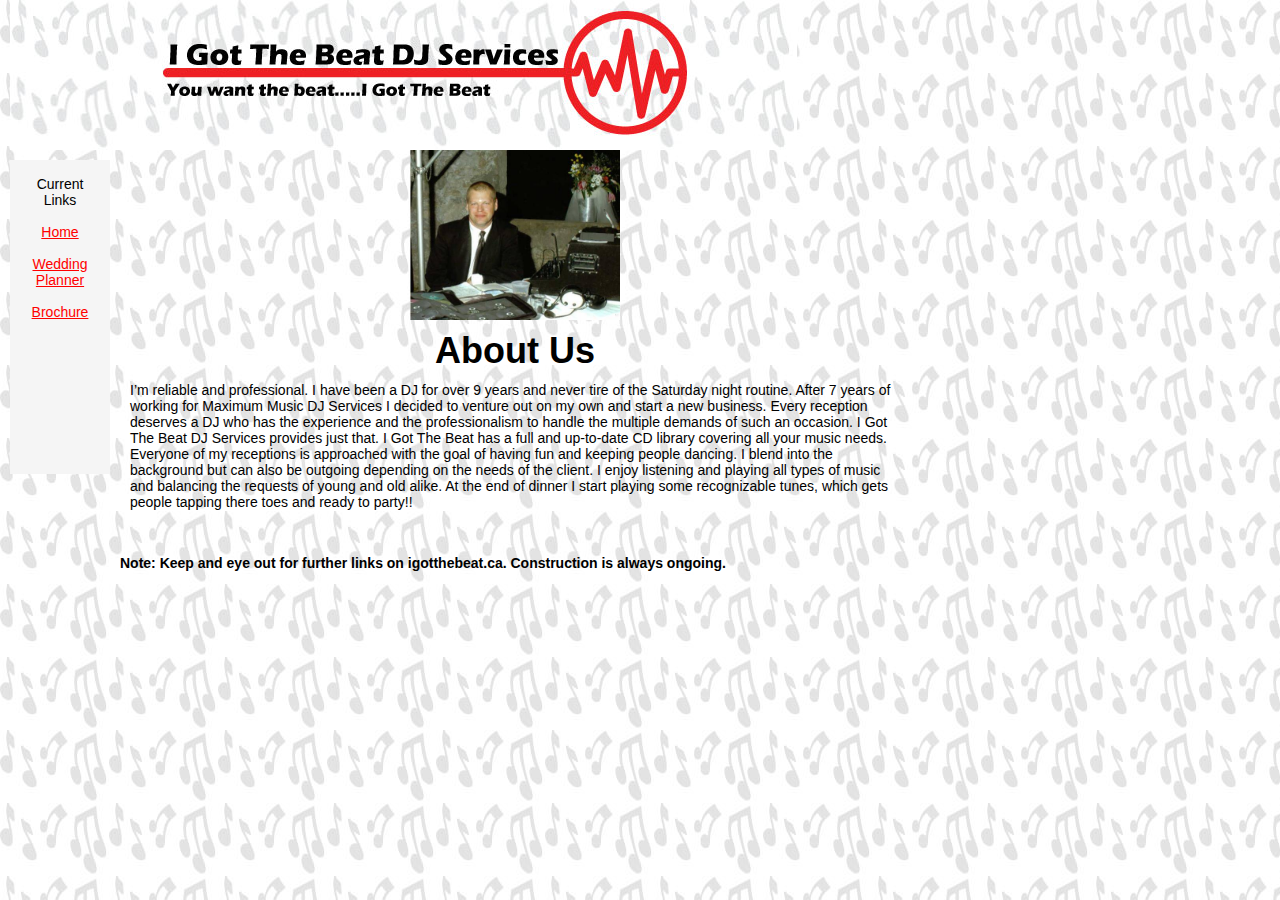
<file: index.html>
<!DOCTYPE HTML PUBLIC "-//W3C//DTD HTML 4.01 Transitional//EN">
<html>
<head>
<title>
3 column CSS template </title>
<link rel="stylesheet" type="text/css" href="style.css">
<meta http-equiv="Content-Type" content="text/html; charset=utf-8" />
<meta name="robots" content="noarchive" />
<meta name="keywords" content=" keywords here - SOME search engines still use them - and all search links count " />
<meta name="description" content="Short description - often used by search engines as real description" />
</head>
<body background="images/note2.jpg" topmargin="0" leftmargin="0">
<div id="banner">
  <p align="center"><img src="images/Header2.jpg"> </div>

<div id="leftcontent">
  <p align="center"> <br />
    Current Links<br />
    <br />
    <a href="index.html">Home</a> <br />
    <br />
    <a href="weddingplanner.php"> Wedding Planner</a> <br />
    <br />
    <a href="brochureOct202005.pdf"> Brochure </a> <br />
    <br />
    <a href=""></a> <br />
    <br />
    <a href=""></a> <br />
    <br />
    <a href=""></a> <br />
    <br />
    <a href=""></a> <br />
    <br />
    <a href=""></a> </p>
</div>
<div id="centercontent">
	<h1 align="center"><img src="images/dj_john.jpg" width="210" height="170"></h1>
  <h1 align="center">About Us</h1><p>I’m reliable and professional. I have been a DJ for over 9 years and never tire of the Saturday night routine. After 7 years of working for Maximum Music DJ Services I decided to venture out on my own and start a new business. Every reception  deserves a DJ who has the experience and the professionalism to handle the multiple demands of such an occasion. I Got The Beat DJ Services provides just that. I Got The Beat has a full and up-to-date CD library covering all your music needs. Everyone of my receptions is approached with the goal of having fun and keeping people dancing. I blend into the background but can also be outgoing depending on the needs of the client. I enjoy listening  and playing all types of music and balancing the requests of young and old alike. At the end of dinner I start playing some recognizable tunes, which gets people tapping there toes and ready to party!! </p>
  <br>
  <h4>Note: Keep and eye out for further links on igotthebeat.ca. Construction
    is always ongoing.</h4>

</div>
</body>
</html>
</file>
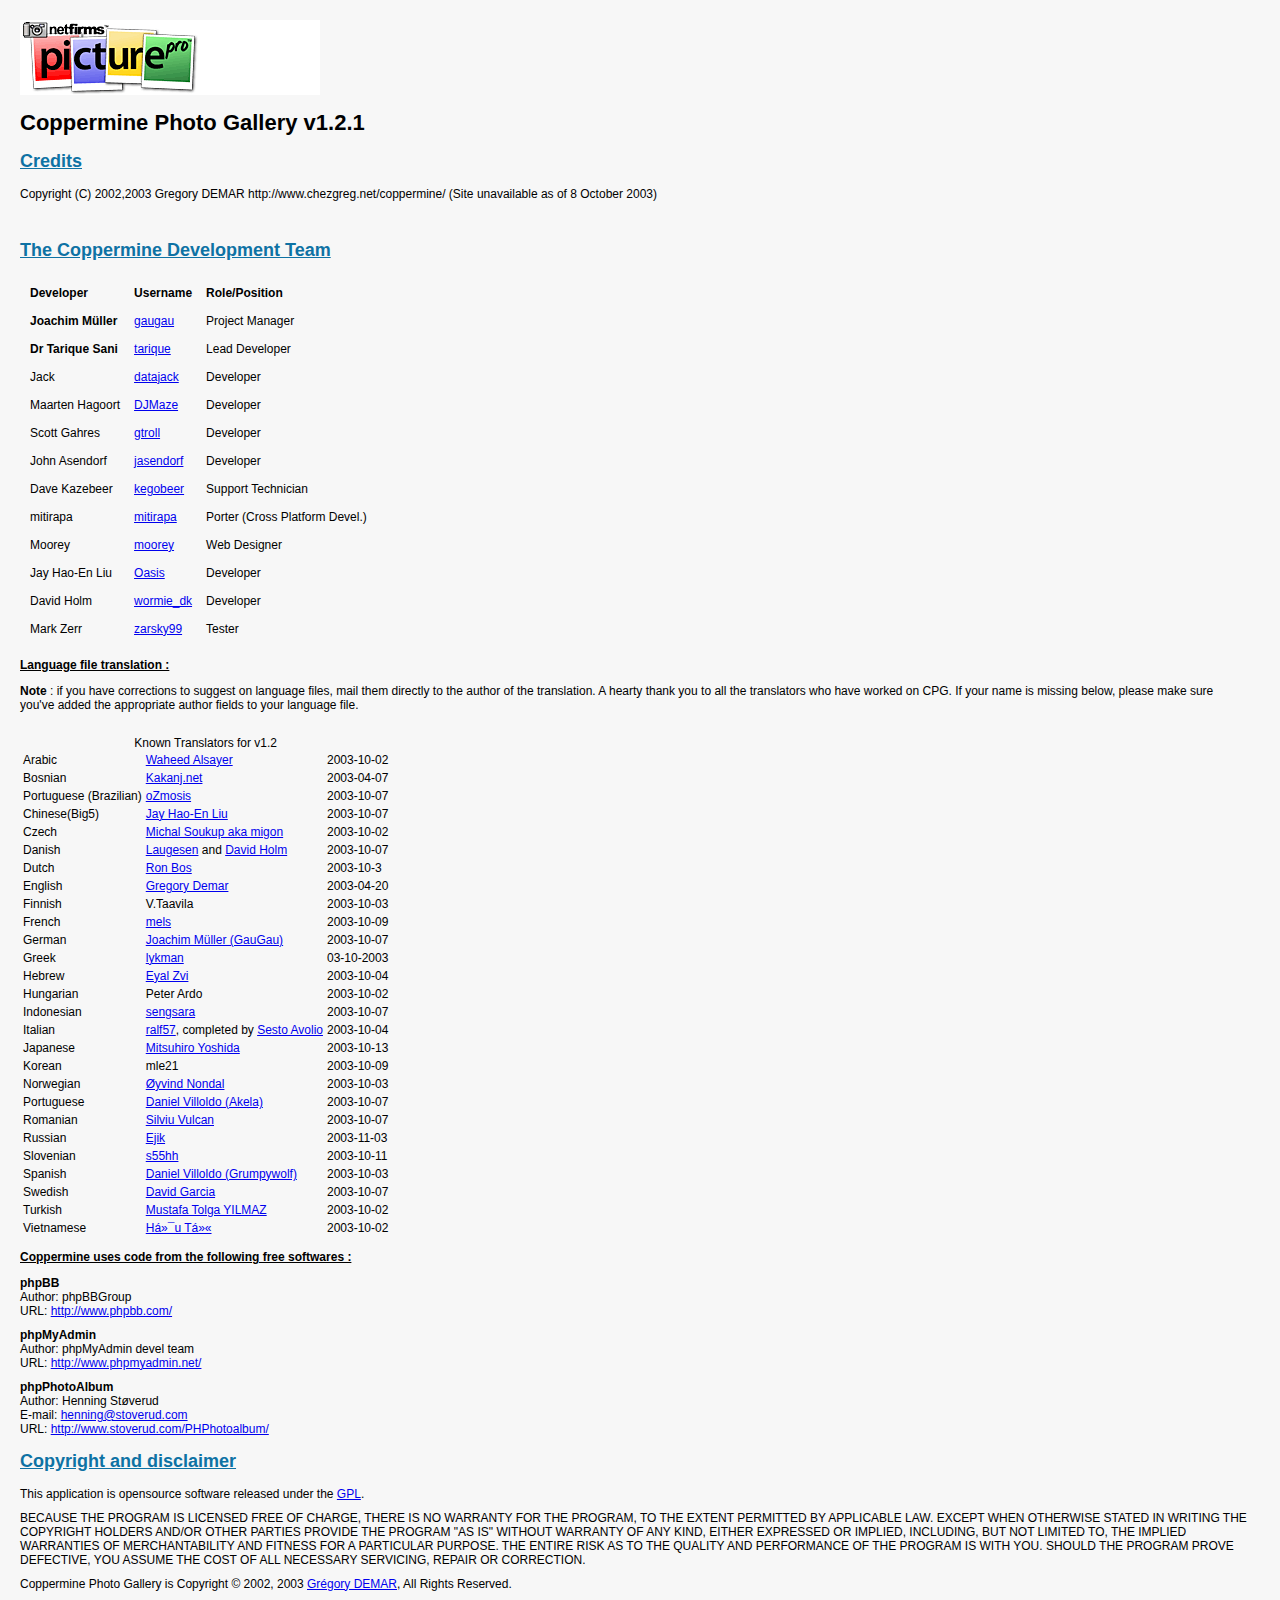
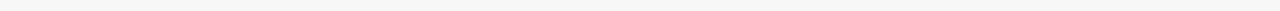
<file: WeddingPhoto/nfpicturepro/docs/credits.html>
<!DOCTYPE html PUBLIC "-//W3C//DTD XHTML 1.0 Transitional//EN" "http://www.w3.org/TR/xhtml1/DTD/xhtml1-transitional.dtd">
<html xmlns="http://www.w3.org/1999/xhtml">
<head>
<title>Coppermine Photo Gallery - CREDITS</title>
<meta http-equiv="Content-Type" content="text/html; charset=iso-8859-1" />
<style type="text/css">
<!--
body {
        font-family : Verdana, Arial, Helvetica, sans-serif;
        font-size: 12px;
        background : #F7F7F7 ;
        color : Black;
        margin: 20px;
}

td {
        font-size: 12px;
}

h1{
        font-weight: bold;
        font-size: 22px;
        font-family: "Trebuchet MS", Verdana, Arial, Helvetica, sans-serif;
        text-decoration: none;
        line-height : 120%;
        color : #000000;
}

h2 {
        font-family: Arial, Helvetica, sans-serif;
        font-size: 18px;
        color: #0E72A4;
        text-decoration: underline;
}

h3 {
        font-weight: bold;
        font-family: Verdana, Arial, Helvetica, sans-serif;
        font-size: 12px;
        text-decoration: underline;
}

p {
        font-family : Verdana, Arial, Helvetica, sans-serif;
        font-size: 12px;
        margin: 10px 10px 0px 0px;
}

pre {
        font-family : "Courier New", Courier, mono;
        font-size: 12px;
        margin: 10px 10px 0px 0px;
        font-style: normal;
        background-color: #E0E0E0;
        border: 1px solid #999999;
        padding: 5px;
}

ul {
        margin-left: 5px;
        margin-right: 0px;
        margin-top: 10px;
        margin-bottom: 10px;
        padding: 0px;
}

li {
        margin-left: 10px;
        margin-top: 4px;
        margin-bottom: 4px;
        padding: 0px;
        list-style-position: outside;
        list-style-type: disc;
}
-->
</style>
</head>

<body>
<h1><img src="../images/coppermine_logo.png" width="300" height="75" /></h1>
<h1>Coppermine Photo Gallery v1.2.1</h1>
<h2>Credits</h2>
<p>Copyright (C) 2002,2003 <a href="mailto:gdemar@wanadoo.fr"></a>Gregory DEMAR</a>
http://www.chezgreg.net/coppermine/ (Site unavailable as of 8 October 2003)</p>
<p>&nbsp;</p>
<h2>The Coppermine Development Team</h2>
<TABLE BORDER="0" CELLSPACING="6" CELLPADDING="4">
        <TR>
                        <TD><B>Developer</B></TD>
                        <TD><B>Username</B></TD>
                        <TD><B>Role/Position</B></TD>
                </TR>
        <tr>
                <td><b>Joachim M&uuml;ller</b></td>
                <td><a href="http://coppermine.sourceforge.net/board/profile.php?mode=viewprofile&u=2">gaugau</a></td>
                <td>Project Manager</td>
        </tr>
        <tr>
                <td><b>Dr Tarique Sani</b></td>
                <td><a href="http://coppermine.sourceforge.net/board/profile.php?mode=viewprofile&u=4">tarique</a></td>
                <td>Lead Developer</td>
        </tr>
        <tr>
                <td>Jack</td>
                <td><a href="http://coppermine.sourceforge.net/board/profile.php?mode=viewprofile&u=6">datajack</a></td>
                <td>Developer</td>
        </tr>
        <tr>
                <td>Maarten Hagoort</td>
                <td><a href="http://coppermine.sourceforge.net/board/profile.php?mode=viewprofile&u=404">DJMaze</a></td>
                <td>Developer</td>
        </tr>
        <tr>
                <td>Scott Gahres</td>
                <td><a href="http://coppermine.sourceforge.net/board/profile.php?mode=viewprofile&u=66">gtroll</a></td>
                <td>Developer</td>
        </tr>
        <tr>
                <td>John Asendorf</td>
                <td><a href="http://coppermine.sourceforge.net/board/profile.php?mode=viewprofile&u=30">jasendorf</a></td>
                <td>Developer</td>

        </tr>
        <tr>
                <td>Dave Kazebeer</td>
                <td><a href="http://coppermine.sourceforge.net/board/profile.php?mode=viewprofile&u=7">kegobeer</a></td>
                <td>Support Technician</td>
        </tr>
        <tr>
                <td>mitirapa</td>
                <td><a href="http://coppermine.sourceforge.net/board/profile.php?mode=viewprofile&u=133">mitirapa</a></td>
                <td>Porter (Cross Platform Devel.)</td>

        </tr>
        <tr>
                <td>Moorey</td>
                <td><a href="http://coppermine.sourceforge.net/board/profile.php?mode=viewprofile&u=13">moorey</a></td>
                <td>Web Designer</td>

        </tr>
        <tr>
                <td>Jay Hao-En Liu</td>
                <td><a href="http://coppermine.sourceforge.net/board/profile.php?mode=viewprofile&u=59">Oasis</a></td>
                <td>Developer</td>

        </tr>
        <tr>
                <td>David Holm</td>
                <td><a href="http://coppermine.sourceforge.net/board/profile.php?mode=viewprofile&u=14">wormie_dk</a></td>
                <td>Developer</td>
        </tr>
        <tr>
                <td>Mark Zerr</td>
                <td><a href="http://coppermine.sourceforge.net/board/profile.php?mode=viewprofile&u=11">zarsky99</a></td>
                <td>Tester</td>
        </tr>
</table>
<h3>Language file translation :</h3>
<p><b>Note</b> : if you have corrections to suggest on language files, mail them
  directly to the author of the translation.  A hearty thank you to all the translators who have worked on CPG.  If your name is missing below, please make sure you've added the appropriate author fields to your language file.</p>
<p>&nbsp;</p>

<table>
<caption>Known Translators for v1.2</caption>
<tbody>
<tr>
  <td>Arabic</td>
  <td><a href="http://www.shamayel.com/" target="new.Window">Waheed Alsayer</a></td>
  <td>2003-10-02</td>
</tr>
<tr>
  <td>Bosnian</td>
  <td><a href="http://Kakanj.net/" target="new.Window">Kakanj.net</a></td>
  <td>2003-04-07</td>
</tr>
<tr>
  <td>Portuguese (Brazilian)</td>
  <td><a href="http://coppermine.sourceforge.net/board/profile.php?mode=viewprofile&u=273">oZmosis</a></a></td>
  <td>2003-10-07</td>
</tr>
<tr>
  <td>Chinese(Big5)</td>
  <td><a href="http://oasis.enctu.org/" target="new.Window">Jay Hao-En Liu</a></td>
  <td>2003-10-07</td>
</tr>
<tr>
  <td>Czech</td>
  <td><a href="http://www.boule.cz/" target="new.Window">Michal Soukup aka migon</a></td>
  <td>2003-10-02</td>
</tr>
<tr>
  <td>Danish</td>
  <td><a href="http://www.tommerup.net" target="new.Window">Laugesen</a> and <a href="mailto:wormie@alberg.dk">David Holm</a></td>
  <td>2003-10-07</td>
</tr>
<tr>
  <td>Dutch</td>
  <td><a href="http://www.ronbos.nl/" target="new.Window">Ron Bos</a></td>
  <td>2003-10-3</td>
</tr>
<tr>
  <td>English</td>
  <td><a href="http://www.chezgreg.net/" target="new.Window">Gregory Demar</a></td>
  <td>2003-04-20</td>
</tr>
<tr>
  <td>Finnish</td>
  <td>V.Taavila</td>
  <td>2003-10-03</td>
</tr>
<tr>
  <td>French</td>
  <td><a href="http://www.everlasting-star.net/" target="new.Window">mels</a></td>
  <td>2003-10-09</td>
</tr>
<tr>
  <td>German</td>
  <td><a href="http://gaugau.de/" target="new.Window">Joachim M&uuml;ller (GauGau)</a></td>
  <td>2003-10-07</td>
</tr>
<tr>
  <td>Greek</td>
  <td><a href="http://www.lykman.com" target="new.Window">lykman</a></td>
  <td>03-10-2003</td>
</tr>
<tr>
  <td>Hebrew</td>
  <td><a href="http://zvi.org" target="new.Window">Eyal Zvi</a></td>
  <td>2003-10-04</td>
</tr>
<tr>
  <td>Hungarian</td>
  <td>Peter Ardo</a></td>
  <td>2003-10-02</td>
</tr>
<tr>
  <td>Indonesian</td>
  <td><a href="http://batamweb.net/" target="new.Window">sengsara</a></td>
  <td>2003-10-07</td>
</tr>
<tr>
  <td>Italian</td>
  <td><a href="http://www.madeinbanzi.it/" target="new.Window">ralf57</a>, completed by <a href="http://www.eolica.net/"  target="new.Window">Sesto Avolio</a></td>
  <td>2003-10-04</td>
</tr>
<tr>
  <td>Japanese</td>
  <td><a href="http://mitstek.com/" target="new.Window">Mitsuhiro Yoshida</a></td>
  <td>2003-10-13</td>
</tr>
<tr>
  <td>Korean</td>
  <td>mle21</a></td>
  <td>2003-10-09</td>
</tr>
<tr>
  <td>Norwegian</td>
  <td><a href="http://home.no.net/asellus/dev/" target="new.Window">�yvind Nondal</a></td>
  <td>2003-10-03</td>
</tr>
<tr>
  <td>Portuguese</td>
  <td><a href="http://akela.proel334.net/" target="new.Window">Daniel Villoldo (Akela)</a></td>
  <td>2003-10-07</td>
</tr>
<tr>
  <td>Romanian</td>
  <td><a href="http://openphoto.binary-pulse.org/" target="new.Window">Silviu Vulcan</a></td>
  <td>2003-10-07</td>
</tr>
<tr>
  <td>Russian</td>
  <td><a href="http://counterstrike.ru/" target="new.Window">Ejik</a></td>
  <td>2003-11-03</td>
</tr>
<tr>
  <td>Slovenian</td>
  <td><a href="http://slovhf.net/" target="new.Window">s55hh</a></td>
  <td>2003-10-11</td>
</tr>
<tr>
  <td>Spanish</td>
  <td><a href="http://grumpywolf.net/" target="new.Window">Daniel Villoldo (Grumpywolf)</a></td>
  <td>2003-10-03</td>
</tr>
<tr>
  <td>Swedish</td>
  <td><a href="http://www.nope.com/" target="new.Window">David Garcia</a></td>
  <td>2003-10-07</td>
</tr>
<tr>
  <td>Turkish</td>
  <td><a href="http://www.fiat.web.tr/" target="new.Window">Mustafa Tolga YILMAZ</a></td>
  <td>2003-10-02</td>
</tr>
<tr>
  <td>Vietnamese</td>
  <td><a href="http://www.u2u.us/" target="new.Window">H&aacute;��u T&aacute;��</a></td>
  <td>2003-10-02</td>
</tr>
</tbody>
</table>

<!-- saved from 1.1.0 credits....
<table border="0" cellspacing="3" cellpadding="3">
  <tr>
    <td>Chinese (Big5)</td>
    <td><a href="mailto:a0500526@ms38.hinet.net">MyScripts &amp; Math</a></td>
    <td><a href="http://www.winpon.tw300.com/">http://www.winpon.tw300.com/</a></td>
  </tr>
  <tr>
    <td>Danish</td>
    <td><a href="mailto:laugesen@tommerup.net">Jan Ole Laugesen</a></td>
    <td><a href="http://www.tommerup.net/">http://www.tommerup.net/</a></td>
  </tr>
  <tr>
    <td>Dutch</td>
    <td><a href="mailto:ron@ronbos.nl">Ron Bos</a></td>
    <td><a href="http://www.ronbos.nl/">http://www.ronbos.nl/</a></td>
  </tr>
  <tr>
    <td>Finnish</td>
    <td><a href="mailto:ville.taavila@mitsubishiclubfinland.com">Ville Taavila</a></td>
    <td>&nbsp;</td>
  </tr>
  <tr>
    <td>French</td>
    <td><a href="mailto:natas_mustbe@hotmail.com">Niko</a></td>
    <td><a href="http://www.chien.com/mustang/">http://www.chien.com/mustang/</a></td>
  </tr>
  <tr>
    <td>German</td>
    <td><a href="mailto:mail@gaugau.de">GauGau</a></td>
    <td><a href="http://www.gaugau.de/">http://www.gaugau.de/</a></td>
  </tr>
  <tr>
    <td>Greek</td>
    <td><a href="mailto:lyk@lykman.com">Lykourgos</a><br /></td>
    <td><a href="http://www.lykman.com/">http://www.lykman.com/</a></td>
  </tr>
  <tr>
    <td>Spanish</td>
    <td><a href="mailto:dvilloldo@polar.es">Daniel Villoldo</a></td>
    <td><a href="http://www.proel334.net/album/">http://www.proel334.net/album/</a></td>
  </tr>
</table>
-->
<h3>Coppermine uses code from the following free softwares :</h3>
<p><b>phpBB</b><br />
  Author: phpBBGroup <br />
  URL: <a href="http://www.phpbb.com/">http://www.phpbb.com/</a><br />
</p>
<p><b>phpMyAdmin</b><br />
  Author: phpMyAdmin devel team<br />
  URL: <a href="http://www.phpmyadmin.net/">http://www.phpmyadmin.net/</a><br />
</p>
<p><b>phpPhotoAlbum</b><br />
  Author: Henning St&oslash;verud<br />
  E-mail: <a href="mailto:henning@stoverud.com">henning@stoverud.com</a><br />
  URL: <a href="http://www.stoverud.com/PHPhotoalbum/">http://www.stoverud.com/PHPhotoalbum/</a><br />
</p>
<h2>Copyright and disclaimer</h2>
<p>This application is opensource software released under the <a href="http://www.gnu.org/copyleft/gpl.html">GPL</a>.
</p>
<p>BECAUSE THE PROGRAM IS LICENSED FREE OF CHARGE, THERE IS NO WARRANTY
  FOR THE PROGRAM, TO THE EXTENT PERMITTED BY APPLICABLE LAW. EXCEPT WHEN
  OTHERWISE STATED IN WRITING THE COPYRIGHT HOLDERS AND/OR OTHER PARTIES
  PROVIDE THE PROGRAM &quot;AS IS&quot; WITHOUT WARRANTY OF ANY KIND, EITHER EXPRESSED
  OR IMPLIED, INCLUDING, BUT NOT LIMITED TO, THE IMPLIED WARRANTIES OF
  MERCHANTABILITY AND FITNESS FOR A PARTICULAR PURPOSE. THE ENTIRE RISK AS
  TO THE QUALITY AND PERFORMANCE OF THE PROGRAM IS WITH YOU. SHOULD THE
  PROGRAM PROVE DEFECTIVE, YOU ASSUME THE COST OF ALL NECESSARY SERVICING,
  REPAIR OR CORRECTION. </p>
<p>Coppermine Photo Gallery is Copyright &copy; 2002, 2003 <a href="http://www.chezgreg.net/coppermine/">Gr&eacute;gory
  DEMAR</a>, All Rights Reserved.<br />
</p>
</body>
</html>
</file>
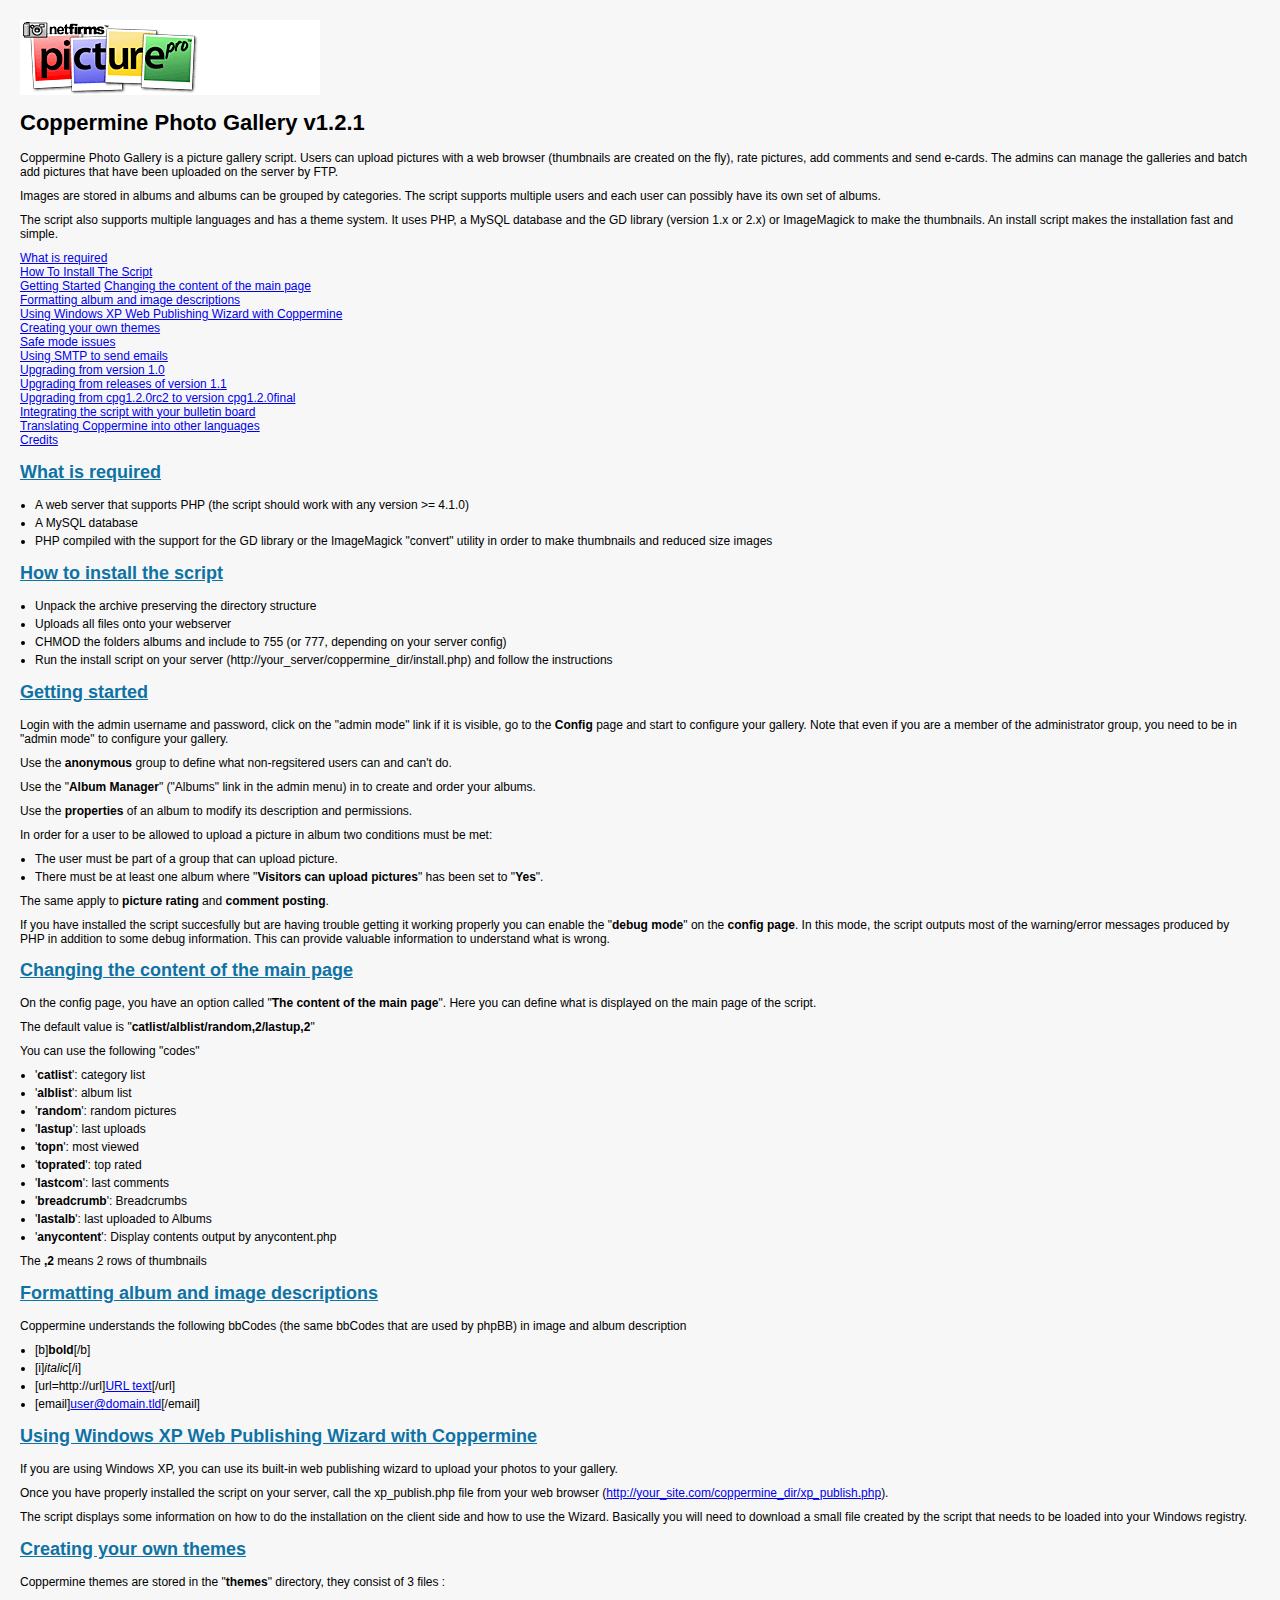
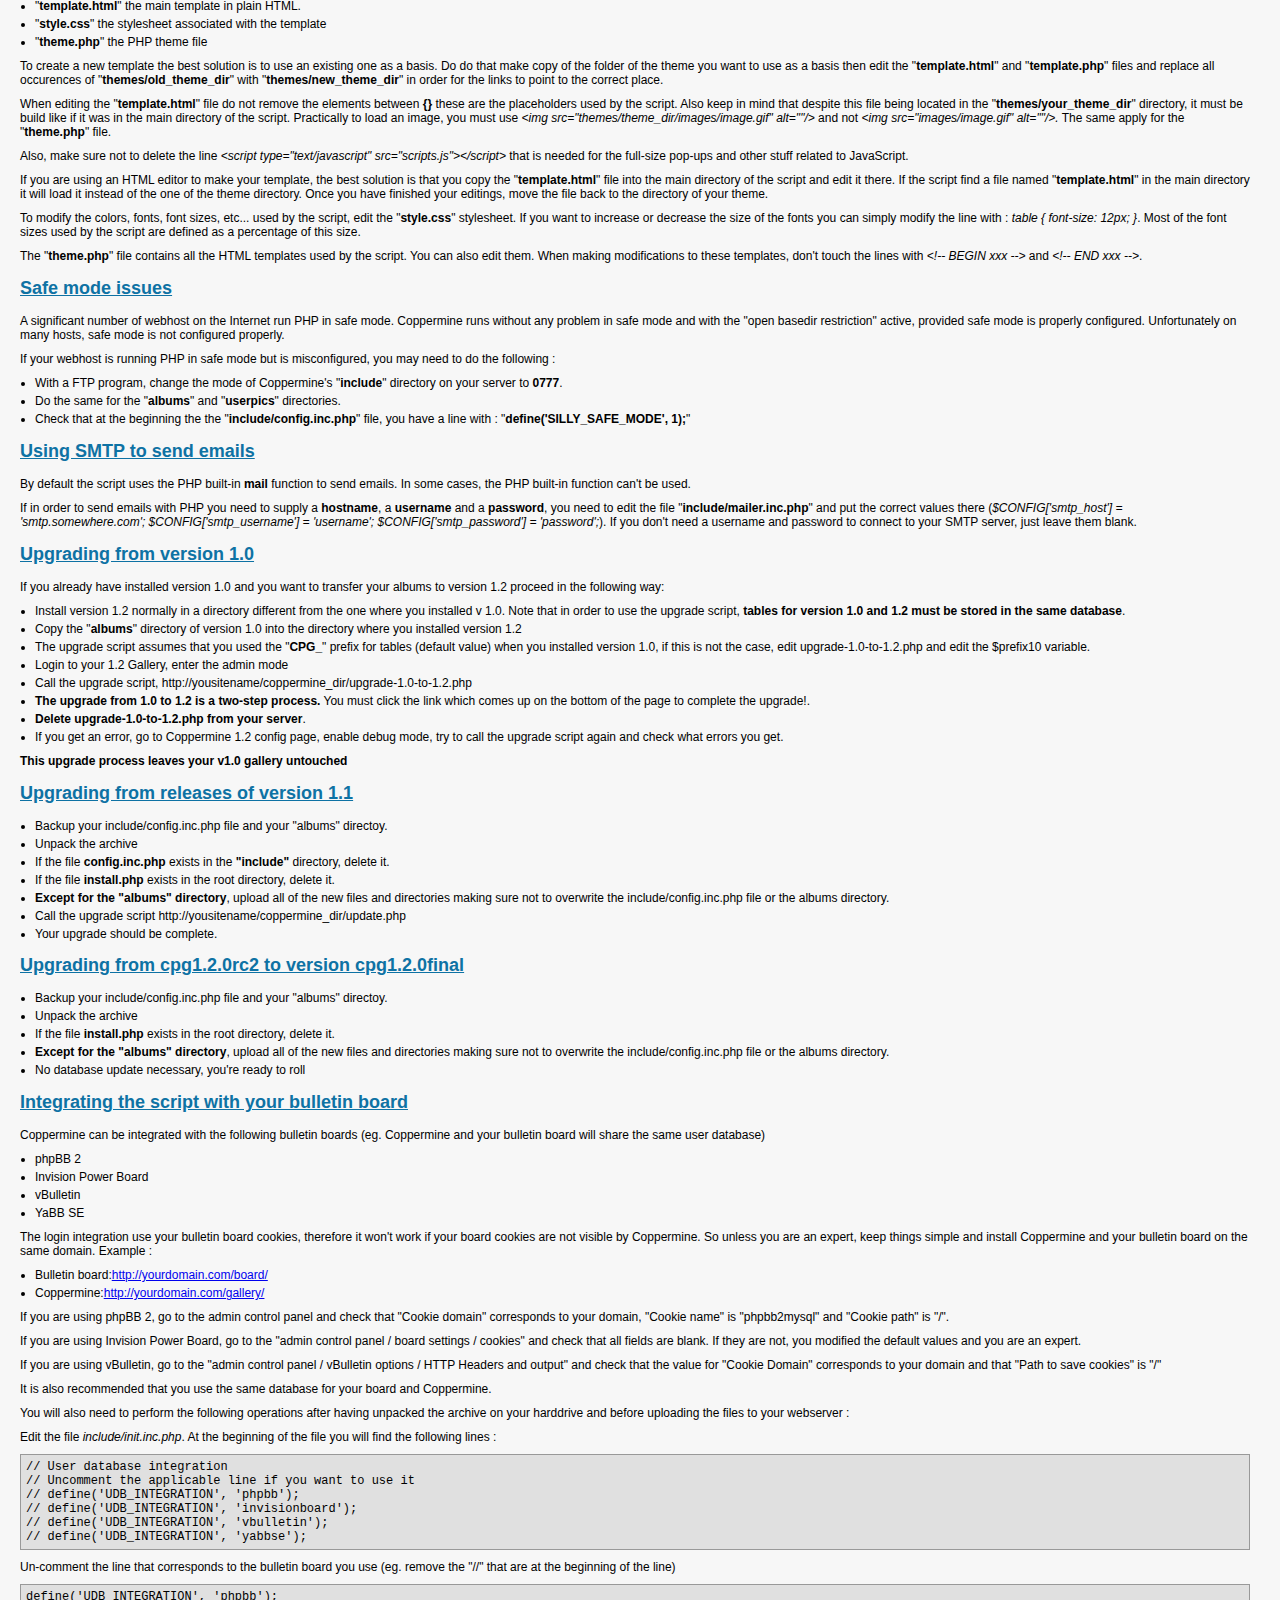
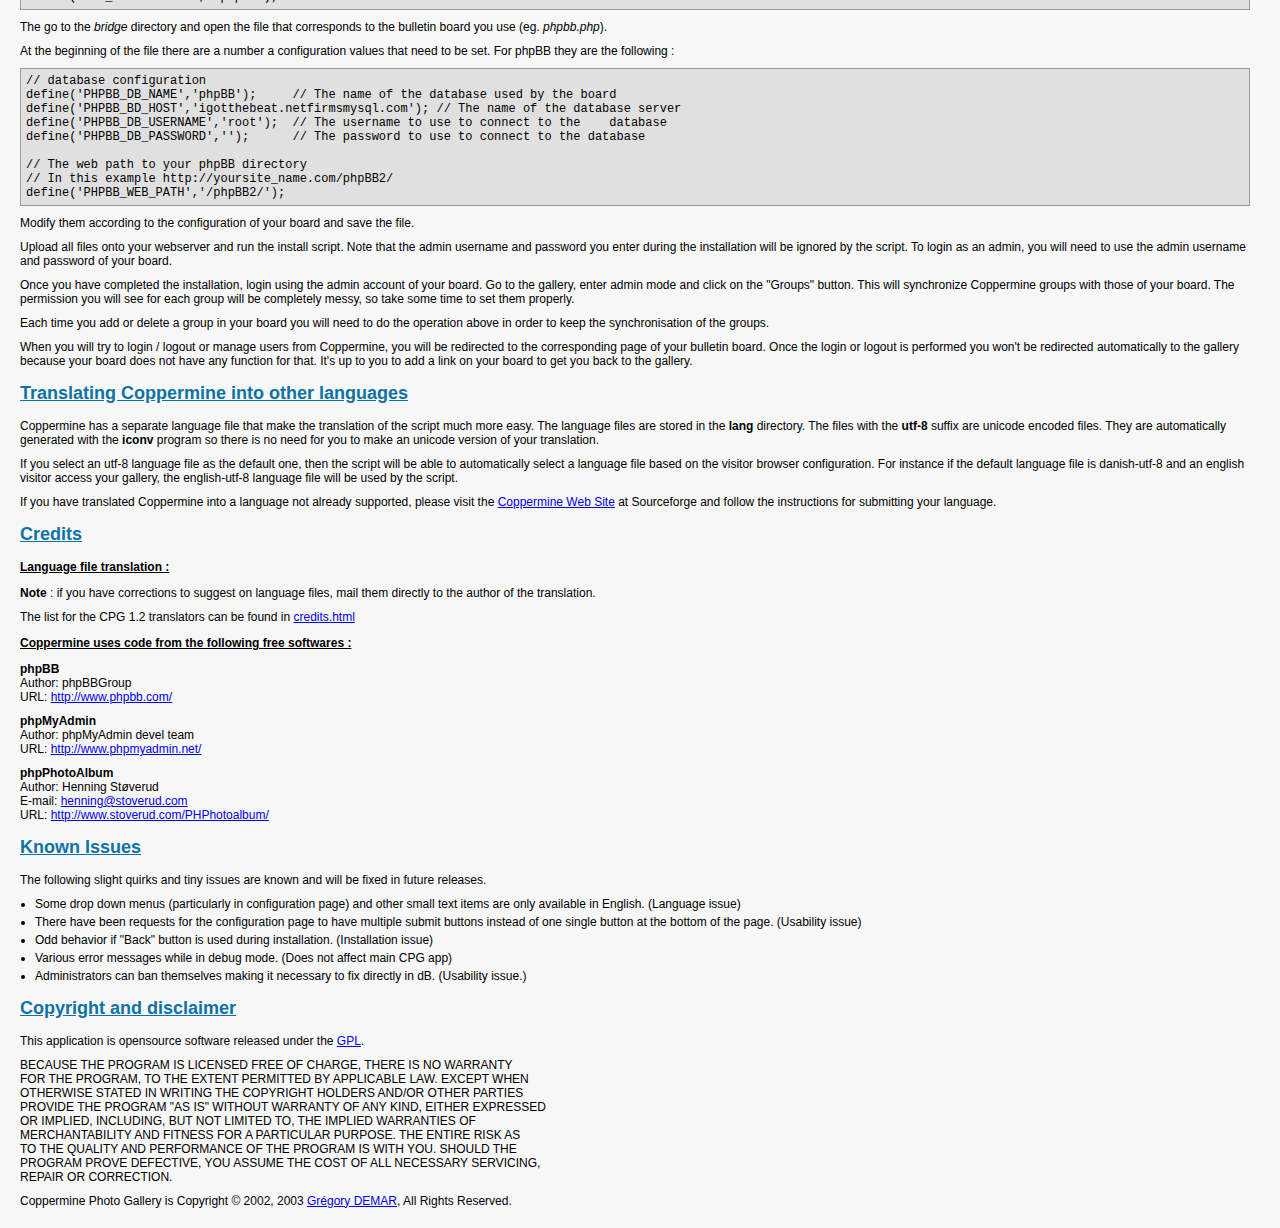
<file: WeddingPhoto/nfpicturepro/docs/README.html>
<!DOCTYPE html PUBLIC "-//W3C//DTD XHTML 1.0 Transitional//EN" "http://www.w3.org/TR/xhtml1/DTD/xhtml1-transitional.dtd">
<html xmlns="http://www.w3.org/1999/xhtml">
<head>
<title>Coppermine Photo Gallery - README</title>
<meta http-equiv="Content-Type" content="text/html; charset=iso-8859-1" />
<style type="text/css">
<!--
body {
        font-family : Verdana, Arial, Helvetica, sans-serif;
        font-size: 12px;
        background : #F7F7F7 ;
        color : Black;
        margin: 20px;
}

td {
        font-size: 12px;
}

h1{
        font-weight: bold;
        font-size: 22px;
        font-family: "Trebuchet MS", Verdana, Arial, Helvetica, sans-serif;
        text-decoration: none;
        line-height : 120%;
        color : #000000;
}

h2 {
        font-family: Arial, Helvetica, sans-serif;
        font-size: 18px;
        color: #0E72A4;
        text-decoration: underline;
}

h3 {
        font-weight: bold;
        font-family: Verdana, Arial, Helvetica, sans-serif;
        font-size: 12px;
        text-decoration: underline;
}

p {
        font-family : Verdana, Arial, Helvetica, sans-serif;
        font-size: 12px;
        margin: 10px 10px 0px 0px;
}

pre {
        font-family : "Courier New", Courier, mono;
        font-size: 12px;
        margin: 10px 10px 0px 0px;
        font-style: normal;
        background-color: #E0E0E0;
        border: 1px solid #999999;
        padding: 5px;
}

ul {
        margin-left: 5px;
        margin-right: 0px;
        margin-top: 10px;
        margin-bottom: 10px;
        padding: 0px;
}

li {
        margin-left: 10px;
        margin-top: 4px;
        margin-bottom: 4px;
        padding: 0px;
        list-style-position: outside;
        list-style-type: disc;
}
-->
</style>
</head>

<body>
<h1><img src="../images/coppermine_logo.png" width="300" height="75" /></h1>
<h1>Coppermine Photo Gallery v1.2.1</h1>
<p>Coppermine Photo Gallery is a picture gallery script. Users can upload pictures
  with a web browser (thumbnails are created on the fly), rate pictures, add comments
  and send e-cards. The admins can manage the galleries and batch add pictures
  that have been uploaded on the server by FTP.</p>
<p>Images are stored in albums and albums can be grouped by categories. The script
  supports multiple users and each user can possibly have its own set of albums.</p>
<p>The script also supports multiple languages and has a theme system. It uses
  PHP, a MySQL database and the GD library (version 1.x or 2.x) or ImageMagick
  to make the thumbnails. An install script makes the installation fast and simple.</p>

<p><a href="#what">What is required</a><br />
<a href="#how">How To Install The Script</a><br />
<a href="#getting">Getting Started</a>
<a href="#changing">Changing the content of the main page</a><br />
<a href="#formatting">Formatting album and image descriptions</a><br />
<a href="#xp">Using Windows XP Web Publishing Wizard with Coppermine</a><br />
<a href="#creating">Creating your own themes</a><br />
<a href="#safe">Safe mode issues</a><br />
<a href="#smtp">Using SMTP to send emails</a><br />
<a href="#10">Upgrading from version 1.0</a><br />
<a href="#11">Upgrading from releases of version 1.1</a><br />
<a href="#12">Upgrading from cpg1.2.0rc2 to version cpg1.2.0final</a><br />
<a href="#integrating">Integrating the script with your bulletin board</a><br />
<a href="#translating">Translating Coppermine into other languages</a><br />
<a href="#credits">Credits
</p>

<a name="what"></a>
<h2>What is required</h2>
<ul>
  <li>A web server that supports PHP (the script should work with any version
    &gt;= 4.1.0)</li>
  <li>A MySQL database</li>
  <li>PHP compiled with the support for the GD library or the ImageMagick &quot;convert&quot;
    utility in order to make thumbnails and reduced size images</li>
</ul>
<a name="how"></a>
<h2>How to install the script</h2>
<ul>
  <li>Unpack the archive preserving the directory structure</li>
  <li>Uploads all files onto your webserver</li>
  <li>CHMOD the folders albums and include to 755 (or 777, depending on your server config)</li>
  <li>Run the install script on your server (http://your_server/coppermine_dir/install.php)
    and follow the instructions</li>
</ul>
<a name="getting"></a>
<h2>Getting started</h2>
<p>Login with the admin username and password, click on the &quot;admin mode&quot;
  link if it is visible, go to the <b>Config</b> page and start to configure your
  gallery. Note that even if you are a member of the administrator group, you
  need to be in &quot;admin mode&quot; to configure your gallery.</p>
<p>Use the <b>anonymous</b> group to define what non-regsitered users can and
  can't do.</p>
<p>Use the &quot;<b>Album Manager</b>&quot; (&quot;Albums&quot; link in the admin
  menu) in to create and order your albums.</p>
<p>Use the <b>properties</b> of an album to modify its description and permissions.
</p>
<p>In order for a user to be allowed to upload a picture in album two conditions
  must be met:</p>
<ul>
  <li> The user must be part of a group that can upload picture.</li>
  <li>There must be at least one album where &quot;<b>Visitors can upload pictures</b>&quot;
    has been set to &quot;<b>Yes</b>&quot;.</li>
</ul>
<p>The same apply to <b>picture rating</b> and <b>comment posting</b>.</p>
<p>If you have installed the script succesfully but are having trouble getting
  it working properly you can enable the &quot;<b>debug mode</b>&quot; on the
  <b>config page</b>. In this mode, the script outputs most of the warning/error
  messages produced by PHP in addition to some debug information. This can provide
  valuable information to understand what is wrong.</p>
<a name="changing"></a>
<h2>Changing the content of the main page</h2>
<p>On the config page, you have an option called &quot;<b>The content of the main
  page</b>&quot;. Here you can define what is displayed on the main page of the
  script.</p>
<p>The default value is &quot;<b>catlist/alblist/random,2/lastup,2</b>&quot;</p>
<p>You can use the following &quot;codes&quot;</p>
<ul>
  <li>'<b>catlist</b>': category list</li>
  <li>'<b>alblist</b>': album list</li>
  <li>'<b>random</b>': random pictures</li>
  <li>'<b>lastup</b>': last uploads</li>
  <li>'<b>topn</b>': most viewed</li>
  <li>'<b>toprated</b>': top rated</li>
  <li>'<b>lastcom</b>': last comments </li>
  <li>'<b>breadcrumb</b>': Breadcrumbs </li>
  <li>'<b>lastalb</b>': last uploaded to Albums</li>
  <li>'<b>anycontent</b>': Display contents output by anycontent.php</li>
</ul>
<p></p>
<p>The <b>,2</b> means 2 rows of thumbnails</p>
<a name="formatting"></a>
<h2>Formatting album and image descriptions</h2>
<p>Coppermine understands the following bbCodes (the same bbCodes that are used
  by phpBB) in image and album description</p>
<ul>
  <li>[b]<b>bold</b>[/b]</li>
  <li>[i]<i>italic</i>[/i]</li>
  <li>[url=http://url]<a href="javascript:;">URL text</a>[/url]</li>
  <li>[email]<a href="javascript:;">user@domain.tld</a>[/email]</li>
</ul>
<a name="xp"></a>
<h2>Using Windows XP Web Publishing Wizard with Coppermine</h2>
<p>If you are using Windows XP, you can use its built-in web publishing wizard
  to upload your photos to your gallery.</p>
<p>Once you have properly installed the script on your server, call the xp_publish.php
  file from your web browser (<a href="javascript: ;">http://your_site.com/coppermine_dir/xp_publish.php</a>).</p>
<p>The script displays some information on how to do the installation on the client
  side and how to use the Wizard. Basically you will need to download a small
  file created by the script that needs to be loaded into your Windows registry.</p>
<a name="creating"></a>
<h2>Creating your own themes</h2>
<p>Coppermine themes are stored in the &quot;<b>themes</b>&quot; directory, they
  consist of 3 files : </p>
<ul>
  <li>&quot;<b>template.html</b>&quot; the main template in plain HTML.</li>
  <li>&quot;<b>style.css</b>&quot; the stylesheet associated with the template</li>
  <li>&quot;<b>theme.php</b>&quot; the PHP theme file</li>
</ul>
<p>To create a new template the best solution is to use an existing one as a basis.
  Do do that make copy of the folder of the theme you want to use as a basis then
  edit the &quot;<b>template.html</b>&quot; and &quot;<b>template.php</b>&quot;
  files and replace all occurences of &quot;<b>themes/old_theme_dir</b>&quot;
  with &quot;<b>themes/new_theme_dir</b>&quot; in order for the links to point
  to the correct place.</p>
<p>When editing the &quot;<b>template.html</b>&quot; file do not remove the elements
  between <b>{}</b> these are the placeholders used by the script. Also keep in
  mind that despite this file being located in the &quot;<b>themes/your_theme_dir</b>&quot;
  directory, it must be build like if it was in the main directory of the script.
  Practically to load an image, you must use <i>&lt;img src=&quot;themes/theme_dir/images/image.gif&quot;
  alt=&quot;&quot;/&gt;</i> and not <i>&lt;img src=&quot;images/image.gif&quot;
  alt=&quot;&quot;/&gt;.</i> The same apply for the &quot;<b>theme.php</b>&quot;
  file.</p>
  <p>Also, make sure not to delete the line <i>&lt;script type="text/javascript" src="scripts.js"&gt;&lt;/script&gt;</i> that is needed for the full-size pop-ups and other stuff related to JavaScript.</p>
<p>If you are using an HTML editor to make your template, the best solution is
  that you copy the &quot;<b>template.html</b>&quot; file into the main directory
  of the script and edit it there. If the script find a file named &quot;<b>template.html</b>&quot;
  in the main directory it will load it instead of the one of the theme directory.
  Once you have finished your editings, move the file back to the directory of
  your theme.</p>
<p>To modify the colors, fonts, font sizes, etc... used by the script, edit the
  &quot;<b>style.css</b>&quot; stylesheet. If you want to increase or decrease
  the size of the fonts you can simply modify the line with : <i>table { font-size:
  12px; }</i>. Most of the font sizes used by the script are defined as a percentage
  of this size.</p>
<p>The &quot;<b>theme.php</b>&quot; file contains all the HTML templates used
  by the script. You can also edit them. When making modifications to these templates,
  don't touch the lines with <i>&lt;!-- BEGIN xxx --&gt;</i> and <i>&lt;!-- END
  xxx --&gt;</i>.</p>
<a name="safe"></a>
<h2>Safe mode issues</h2>
<p>A significant number of webhost on the Internet run PHP in safe mode. Coppermine
  runs without any problem in safe mode and with the &quot;open basedir restriction&quot;
  active, provided safe mode is properly configured. Unfortunately on many hosts,
  safe mode is not configured properly.</p>
<p>If your webhost is running PHP in safe mode but is misconfigured, you may need
  to do the following :</p>
<ul>
  <li>With a FTP program, change the mode of Coppermine's &quot;<b>include</b>&quot;
    directory on your server to <b>0777</b>.</li>
  <li>Do the same for the &quot;<b>albums</b>&quot; and &quot;<b>userpics</b>&quot;
    directories.</li>
  <li>Check that at the beginning the the &quot;<b>include/config.inc.php</b>&quot;
    file, you have a line with : &quot;<b>define('SILLY_SAFE_MODE', 1);</b>&quot;</li>
</ul>
<a name="smtp"></a>
<h2>Using SMTP to send emails</h2>
<p>By default the script uses the PHP built-in <b>mail</b> function to send emails.
  In some cases, the PHP built-in function can't be used.</p>
<p> If in order to send emails with PHP you need to supply a <b>hostname</b>,
  a <b>username</b> and a <b>password</b>, you need to edit the file &quot;<b>include/mailer.inc.php</b>&quot;
  and put the correct values there (<i>$CONFIG['smtp_host'] = 'smtp.somewhere.com';
  $CONFIG['smtp_username'] = 'username'; $CONFIG['smtp_password'] = 'password';</i>).
  If you don't need a username and password to connect to your SMTP server, just
  leave them blank.</p>
<p></p>
<a name="10"></a>
<h2>Upgrading from version 1.0</h2>

<p>If you already have installed version 1.0 and you want to transfer your albums
  to version 1.2 proceed in the following way:</p>
<ul>
  <li> Install version 1.2 normally in a directory different from the one where
    you installed v 1.0. Note that in order to use the upgrade script, <b>tables
    for version 1.0 and 1.2 must be stored in the same database</b>.</li>
  <li>Copy the &quot;<b>albums</b>&quot; directory of version 1.0 into the directory
    where you installed version 1.2</li>
  <li>The upgrade script assumes that you used the &quot;<b>CPG_</b>&quot; prefix
    for tables (default value) when you installed version 1.0, if this is not
    the case, edit upgrade-1.0-to-1.2.php and edit the $prefix10 variable.</li>
  <li>Login to your 1.2 Gallery, enter the admin mode</li>
  <li>Call the upgrade script, http://yousitename/coppermine_dir/upgrade-1.0-to-1.2.php</li>
  <li><b>The upgrade from 1.0 to 1.2 is a two-step process.</b> You must click the link which comes up on the bottom of the page to complete the upgrade!.</li>
        <li><b>Delete upgrade-1.0-to-1.2.php from your server</b>.
  <li>If you get an error, go to Coppermine 1.2 config page, enable debug mode,
    try to call the upgrade script again and check what errors you get.</li>
</ul>
<p> <b>This upgrade process leaves your v1.0 gallery untouched </b></p>
<a name="11"></a>
<h2>Upgrading from releases of version 1.1</h2>
        <ul>
                <li>Backup your include/config.inc.php file and your "albums" directoy.</li>
                <li>Unpack the archive</li>
                <li>If the file <b>config.inc.php</b> exists in the <b>&quot;include&quot;</b> directory, delete it.</li>
                <li>If the file <b>install.php</b> exists in the root directory, delete it.</li>
                <li><b>Except for the "albums" directory</b>, upload all of the new files and directories making sure not to overwrite the include/config.inc.php file or the albums directory.</li>
                <li>Call the upgrade script http://yousitename/coppermine_dir/update.php</li>
                <li>Your upgrade should be complete.</li>
        </ul>

<a name="12"></a>
<h2>Upgrading from cpg1.2.0rc2 to version cpg1.2.0final</h2>
        <ul>
                <li>Backup your include/config.inc.php file and your "albums" directoy.</li>
                <li>Unpack the archive</li>
                <li>If the file <b>install.php</b> exists in the root directory, delete it.</li>
                <li><b>Except for the "albums" directory</b>, upload all of the new files and directories making sure not to overwrite the include/config.inc.php file or the albums directory.</li>
                <li>No database update necessary, you're ready to roll</li>
        </ul>

<a name="integrating"></a>
<h2>Integrating the script with your bulletin board</h2>
<p>Coppermine can be integrated with the following bulletin boards (eg. Coppermine
  and your bulletin board will share the same user database)</p>
<ul>
  <li>phpBB 2</li>
  <li>Invision Power Board</li>
  <li>vBulletin</li>
  <li>YaBB SE</li>
</ul>
<p>The login integration use your bulletin board cookies, therefore it won't work
  if your board cookies are not visible by Coppermine. So unless you are an expert,
  keep things simple and install Coppermine and your bulletin board on the same
  domain. Example :</p>
<ul>
  <li>Bulletin board:<a href="javascript:;">http://yourdomain.com/board/</a></li>
  <li>Coppermine:<a href="javascript:;">http://yourdomain.com/gallery/</a></li>
</ul>
<p>If you are using phpBB 2, go to the admin control panel and check that &quot;Cookie
  domain&quot; corresponds to your domain, &quot;Cookie name&quot; is &quot;phpbb2mysql&quot;
  and &quot;Cookie path&quot; is &quot;/&quot;.</p>
<p>If you are using Invision Power Board, go to the &quot;admin control panel
  / board settings / cookies&quot; and check that all fields are blank. If they
  are not, you modified the default values and you are an expert.</p>
<p>If you are using vBulletin, go to the &quot;admin control panel / vBulletin
  options / HTTP Headers and output&quot; and check that the value for &quot;Cookie
  Domain&quot; corresponds to your domain and that &quot;Path to save cookies&quot;
  is &quot;/&quot;</p>
<p>It is also recommended that you use the same database for your board and Coppermine.</p>
<p>You will also need to perform the following operations after having unpacked
  the archive on your harddrive and before uploading the files to your webserver
  :</p>
<p>Edit the file <i>include/init.inc.php</i>. At the beginning of the file you
  will find the following lines :</p>
<pre>// User database integration
// Uncomment the applicable line if you want to use it
// define('UDB_INTEGRATION', 'phpbb');
// define('UDB_INTEGRATION', 'invisionboard');
// define('UDB_INTEGRATION', 'vbulletin');
// define('UDB_INTEGRATION', 'yabbse');</pre>
<p>Un-comment the line that corresponds to the bulletin board you use (eg. remove
  the &quot;//&quot; that are at the beginning of the line)</p>
<pre>define('UDB_INTEGRATION', 'phpbb');</pre>
<p>The go to the <i>bridge</i> directory and open the file that corresponds to
  the bulletin board you use (eg. <i>phpbb.php</i>).</p>
<p>At the beginning of the file there are a number a configuration values that
  need to be set. For phpBB they are the following :</p>
<pre>// database configuration
define('PHPBB_DB_NAME','phpBB');     // The name of the database used by the board
define('PHPBB_BD_HOST','igotthebeat.netfirmsmysql.com'); // The name of the database server
define('PHPBB_DB_USERNAME','root');  // The username to use to connect to the    database
define('PHPBB_DB_PASSWORD','');      // The password to use to connect to the database

// The web path to your phpBB directory
// In this example http://yoursite_name.com/phpBB2/
define('PHPBB_WEB_PATH','/phpBB2/');</pre>
<p>Modify them according to the configuration of your board and save the file.</p>
<p>Upload all files onto your webserver and run the install script. Note that
  the admin username and password you enter during the installation will be ignored
  by the script. To login as an admin, you will need to use the admin username
  and password of your board.</p>
<p>Once you have completed the installation, login using the admin account of
  your board. Go to the gallery, enter admin mode and click on the &quot;Groups&quot;
  button. This will synchronize Coppermine groups with those of your board. The
  permission you will see for each group will be completely messy, so take some
  time to set them properly.</p>
<p>Each time you add or delete a group in your board you will need to do the operation
  above in order to keep the synchronisation of the groups.</p>
<p>When you will try to login / logout or manage users from Coppermine, you will
  be redirected to the corresponding page of your bulletin board. Once the login
  or logout is performed you won't be redirected automatically to the gallery
  because your board does not have any function for that. It's up to you to add
  a link on your board to get you back to the gallery.</p>
<a name="translating"></a>
<h2>Translating Coppermine into other languages</h2>
<p>Coppermine has a separate language file that make the translation of the
  script much more easy. The language files are stored in the <b>lang </b>directory.
  The files with the <b>utf-8</b> suffix are unicode encoded files. They are automatically
  generated with the <b>iconv</b> program so there is no need for you to make
  an unicode version of your translation.</p>
<p>If you select an utf-8 language file as the default one, then the script will
  be able to automatically select a language file based on the visitor browser
  configuration. For instance if the default language file is danish-utf-8 and
  an english visitor access your gallery, the english-utf-8 language file will
  be used by the script.</p>
<p> If you have translated Coppermine into a language not already supported, please visit the <a href="http://coppermine.sf.net">Coppermine Web Site</a> at Sourceforge and follow the instructions for submitting your language.</p>
<p></p>
<a name="credits"></a>
<h2>Credits</h2>
<h3>Language file translation :</h3>
<p><b>Note</b> : if you have corrections to suggest on language files, mail them
  directly to the author of the translation.</p>
        <p>
<p>The list for the CPG 1.2 translators can be found in <a href="credits.html">credits.html</a></p>

<h3>Coppermine uses code from the following free softwares :</h3>
<p><b>phpBB</b><br />
  Author: phpBBGroup <br />
  URL: <a href="http://www.phpbb.com/">http://www.phpbb.com/</a><br />
</p>
<p><b>phpMyAdmin</b><br />
  Author: phpMyAdmin devel team<br />
  URL: <a href="http://www.phpmyadmin.net/">http://www.phpmyadmin.net/</a><br />
</p>
<p><b>phpPhotoAlbum</b><br />
  Author: Henning St&oslash;verud<br />
  E-mail: <a href="mailto:%20henning@stoverud.com">henning@stoverud.com</a><br />
  URL: <a href="http://www.stoverud.com/PHPhotoalbum/">http://www.stoverud.com/PHPhotoalbum/</a><br />
</p>
<h2>Known Issues</h2>
<p>The following slight quirks and tiny issues are known and will be fixed in future releases.</p>
<ul>
        <li>Some drop down menus (particularly in configuration page) and other small text items are only available in English. (Language issue)</li>
        <li>There have been requests for the configuration page to have multiple submit buttons instead of one single button at the bottom of the page. (Usability issue)</li>
        <li>Odd behavior if "Back" button is used during installation. (Installation issue)</li>
        <li>Various error messages while in debug mode. (Does not affect main CPG app)</li>
        <li>Administrators can ban themselves making it necessary to fix directly in dB. (Usability issue.)</li>
</ul>
<h2>Copyright and disclaimer</h2>
<p>This application is opensource software released under the <a href="http://www.gnu.org/copyleft/gpl.html">GPL</a>.
</p>
<p>BECAUSE THE PROGRAM IS LICENSED FREE OF CHARGE, THERE IS NO WARRANTY<br />
  FOR THE PROGRAM, TO THE EXTENT PERMITTED BY APPLICABLE LAW. EXCEPT WHEN<br />
  OTHERWISE STATED IN WRITING THE COPYRIGHT HOLDERS AND/OR OTHER PARTIES<br />
  PROVIDE THE PROGRAM &quot;AS IS&quot; WITHOUT WARRANTY OF ANY KIND, EITHER EXPRESSED<br />
  OR IMPLIED, INCLUDING, BUT NOT LIMITED TO, THE IMPLIED WARRANTIES OF<br />
  MERCHANTABILITY AND FITNESS FOR A PARTICULAR PURPOSE. THE ENTIRE RISK AS<br />
  TO THE QUALITY AND PERFORMANCE OF THE PROGRAM IS WITH YOU. SHOULD THE<br />
  PROGRAM PROVE DEFECTIVE, YOU ASSUME THE COST OF ALL NECESSARY SERVICING,<br />
  REPAIR OR CORRECTION. </p>
<p>Coppermine Photo Gallery is Copyright &copy; 2002, 2003 <a href="http://www.chezgreg.net/coppermine/">Gr&eacute;gory
  DEMAR</a>, All Rights Reserved.<br />
</p>
</body>
</html>
</file>
<file: style.css>
/* CSS Document */

body { background-color:whitesmoke ;
font-family:Verdana, Arial, Helvetica, sans-serif;
font-size:14px;
}
a:link { font-family:Verdana, Arial, Helvetica, sans-serif;
color:red;}
a:hover { font-family:Verdana, Arial, Helvetica, sans-serif;
color:black;}

h1 { font-family:Verdana, Arial, Helvetica, sans-serif;
font-size:36px}

h2 { font-family:Verdana, Arial, Helvetica, sans-serif;
font-size:30px}

h3 { font-family:Verdana, Arial, Helvetica, sans-serif;
font-size:24px}

#leftcontent { position: absolute;
background: whitesmoke;
left:10px;
top:160px;
width:100px;
border:0px;
}

#centercontent { top:160px;

margin-left:120px;
margin-right:119px;
width:790px;
border:1px;
voice-family: "
\"
}

\"
"
;
voice-family: inherit;
margin-left:101px;
margin-right:121px;
}

html>
body #centercontent { margin-left:120px;
margin-right:800px;
}

#rightcontent { position: absolute;
background: whitesmoke;
right:10px;
top:160px;
width:120px;

border:1px;
}

#banner {
height:150px;
width:800px;
border-top:1;
border-right:1;
border-left:1;


}

html>
body #banner { height:150px;
}

p,h1,h2,h3 { margin:0px 10px 10px 10px;
}
</file>
